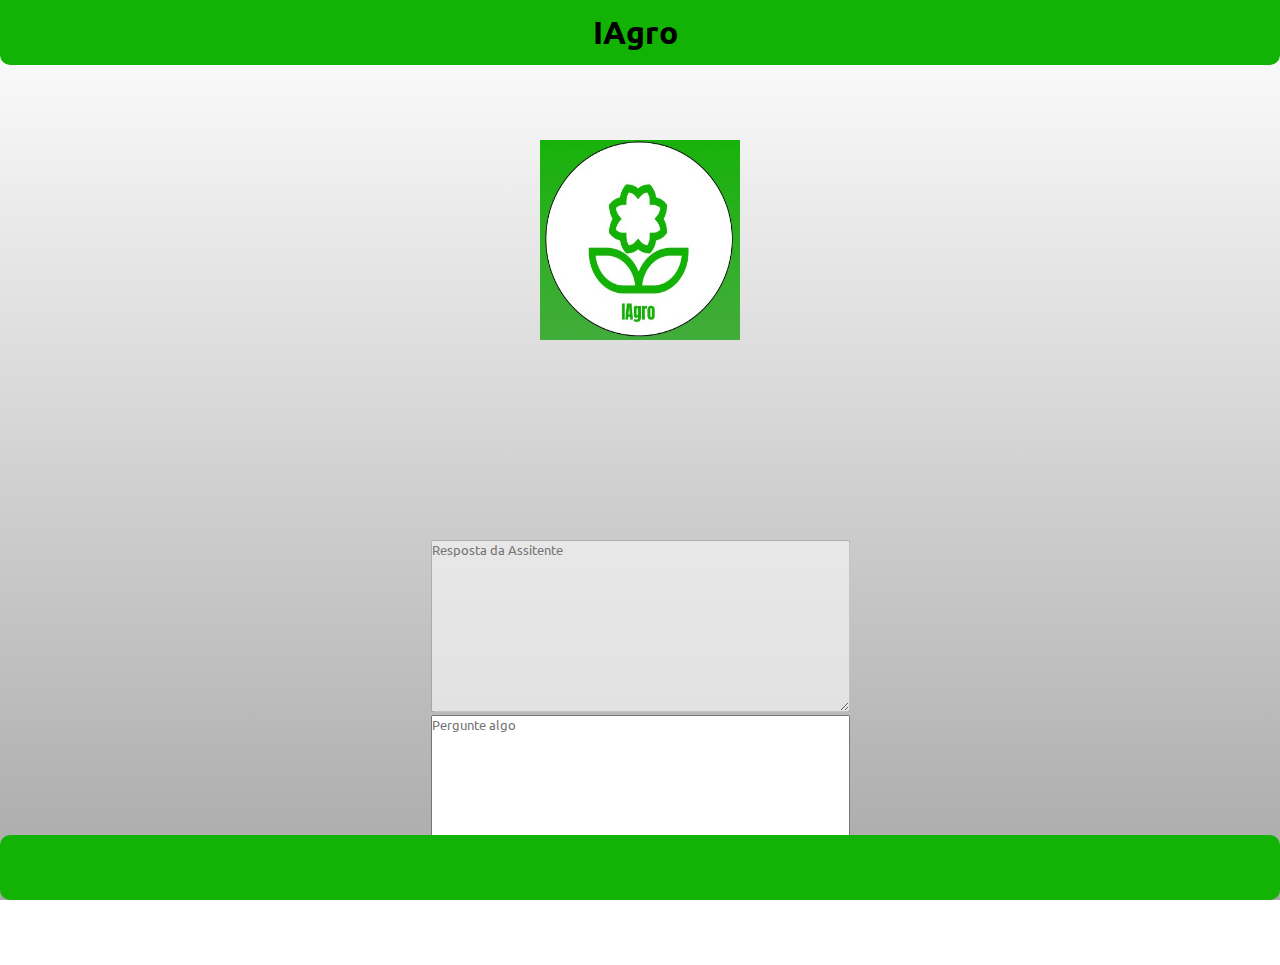
<file: assistente/indexAssistente.html>
<!DOCTYPE html>
<html lang="pt-br">
  <head>
    <meta charset="UTF-8" />
    <meta name="viewport" content="width=device-width, initial-scale=1.0" />
    <link rel="stylesheet" href="/assistente/css/style.css"/>
    <link rel="stylesheet" href="https://cdnjs.cloudflare.com/ajax/libs/font-awesome/6.5.1/css/all.min.css" integrity="sha512-DTOQO9RWCH3ppGqcWaEA1BIZOC6xxalwEsw9c2QQeAIftl+Vegovlnee1c9QX4TctnWMn13TZye+giMm8e2LwA==" crossorigin="anonymous" referrerpolicy="no-referrer" />
    <title>Assitente Virtual</title>
  </head>
  <body>
    <header>
        <abbr title="voltar"><a href="/Home/indexHome.html" id="voltar"><i class="fa-solid fa-arrow-left"></i></a></abbr>
        <h1>IAgro</h1>
        <abbr title="usuario"><a href="#"><a href="/update/indexUpdate.html"><i class="fa-solid fa-user"></i></a></a></abbr>
        </a>
    </header>
    <main> 
        <div id="flor">
            <img src="/APIWeather/assets/LOGO.jpeg" alt="flor">
        </div>
        <div class="inputIa">
            <section class="content">
            <textarea
                id="result"
                disabled
                placeholder="Resposta da Assitente"
                rows="10" cols="50"
            ></textarea><br>
            <textarea id="inputQuestion" placeholder="Pergunte algo" rows="10" cols="50"></textarea>
            </section>
        </div>
    </main>
    <script src="/assistente/js/script.js"></script>
  </body>
  <footer class="foot">
    <abbr title="home"><a href="/Home/indexHome.html"><i class="fa-solid fa-house"></i></a></abbr>
        <abbr title="Clima"><a href="../APIWeather/index.html"><i class="fa-solid fa-temperature-high"></i></a></abbr>
        <abbr title="Ia"><a href="/assistente/indexAssistente.html"><i class="fa-solid fa-robot"></i></a></abbr>
        <abbr title="Fases da Lua"><a href="../FaseDaLua/indexMoon.html"><i class="fa-solid fa-moon"></i></a></abbr>
        <abbr title="Informações"><a href="/informações/indexInfo.html"><i class="fa-solid fa-star"></i></a></abbr>
  </footer>
</html>
</file>
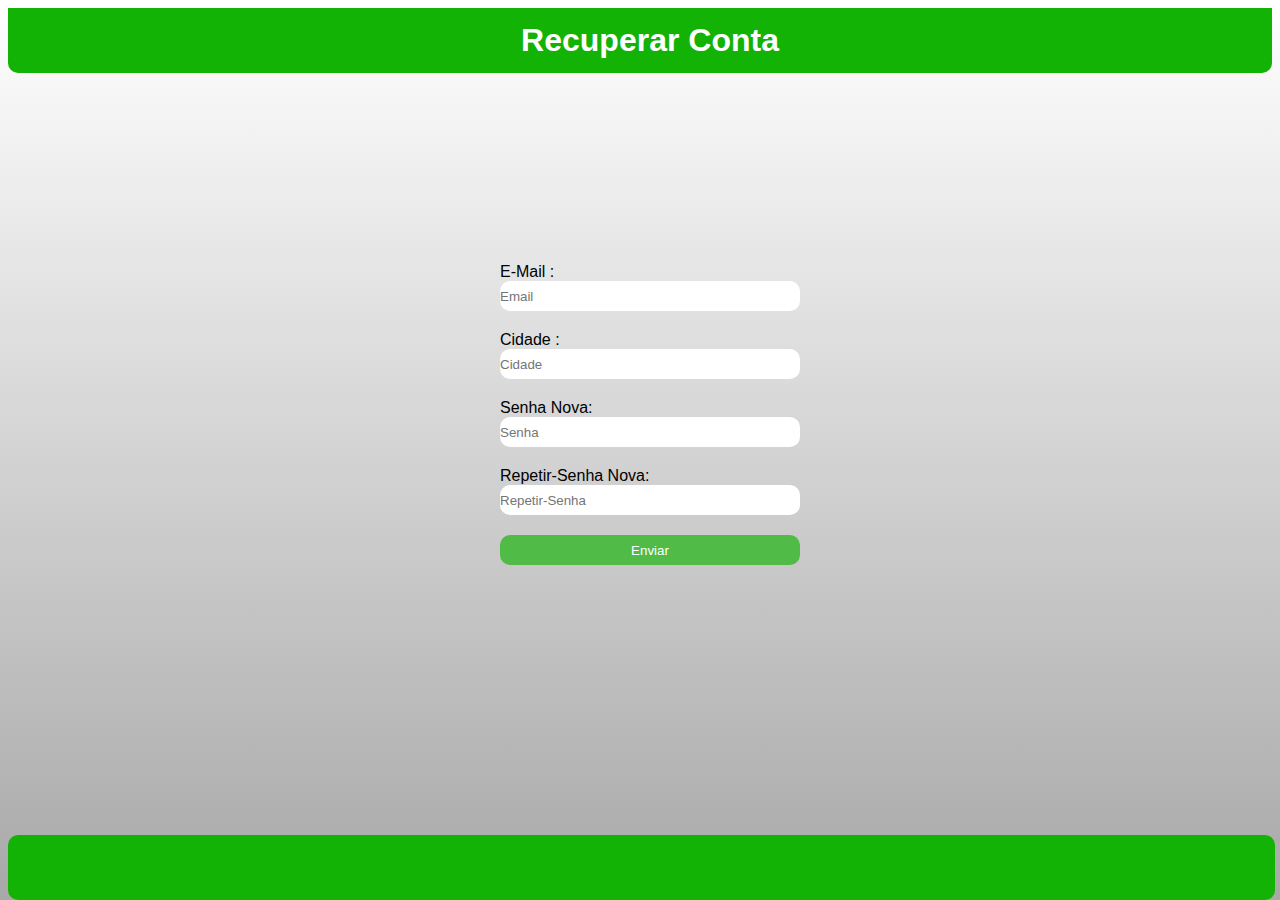
<file: esqueceuSenha/indexEsqSenha.html>
<!DOCTYPE html>
<html lang="pt-br">
  <head>
    <meta charset="UTF-8" />
    <meta name="viewport" content="width=device-width, initial-scale=1.0" />
    <link rel="stylesheet" href="/esqueceuSenha/css/style.css">
    <link rel="stylesheet" href="https://cdnjs.cloudflare.com/ajax/libs/font-awesome/6.5.1/css/all.min.css" integrity="sha512-DTOQO9RWCH3ppGqcWaEA1BIZOC6xxalwEsw9c2QQeAIftl+Vegovlnee1c9QX4TctnWMn13TZye+giMm8e2LwA==" crossorigin="anonymous" referrerpolicy="no-referrer" />
    <title>Esqueceu a Senha</title>
  </head>
  <body>
    <header>
        <abbr title="volta"><a href="/login/indexLogin.html" id="voltar"><i class="fa-solid fa-arrow-left"></i></a></abbr>
        <h1>Recuperar Conta</h1>
        <span></span>
    </header>
    <section id="sec">
      <form id="Recuperar">
        <div class="Emaill">
          <label for="Email" id="label_E-mail" class="label"> E-Mail : </label>
          <input type="text" id="Email" placeholder="Email" class="input" required />
        </div>
        <div class="Emaill">
          <label for="Cidade" id="label_Cidade" class="label"> Cidade : </label>
          <input type="text" id="Cidade" placeholder="Cidade" class="input" required />
        </div>
        <div class="Emaill">
          <label for="Senha_Nova" id="label_Senha" class="label"> Senha Nova: </label>
          <input type="password" id="Senha_Nova" placeholder="Senha" class="input" required />
        </div>
        <div class="Emaill">
          <label for="Senha_Nova2" id="label_SenhaNova2" class="label"
            >Repetir-Senha Nova:
          </label>
          <input
          type="password"
          id="Senha_Nova2"
          placeholder="Repetir-Senha" class="input"
          required
        />
        </div>     
        <div class="Emaill">
          <button type="button" value="Envio" id="btnE">Enviar</button>
        </div>
      </form>
    </section>
    <footer>
           
    </footer>
    <script src="/esqueceuSenha/js/script.js"></script>
  </body>
</html>
</file>
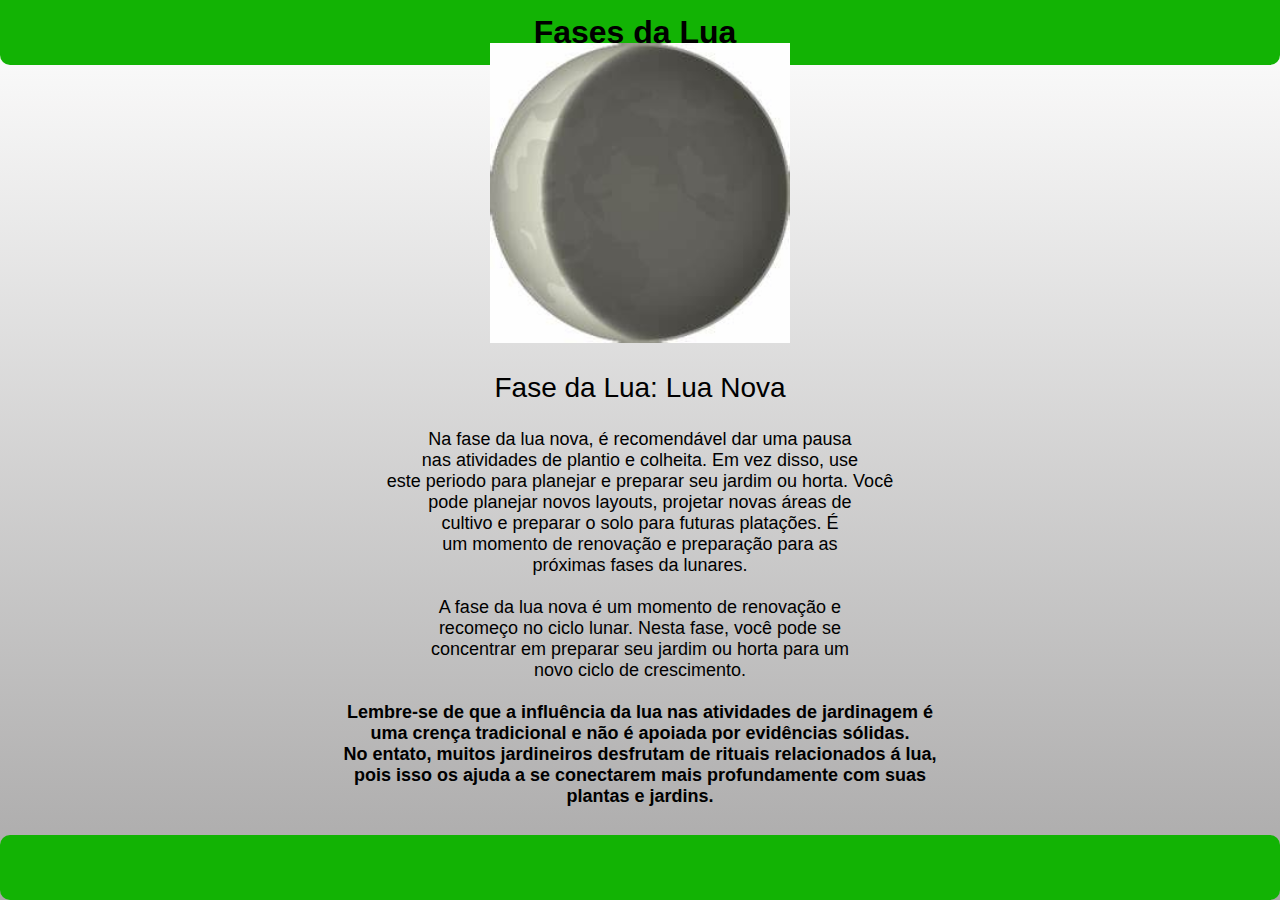
<file: FaseDaLua/indexMoon.html>
<!DOCTYPE html>
<html lang="pt-BR">
<head>
  <meta charset="UTF-8">
  <meta name="viewport" content="width=device-width, initial-scale=1.0">
  <title>Fases da Lua</title>
  <link rel="stylesheet" href="style.css">
  <link rel="stylesheet" href="https://cdnjs.cloudflare.com/ajax/libs/font-awesome/6.5.1/css/all.min.css" integrity="sha512-DTOQO9RWCH3ppGqcWaEA1BIZOC6xxalwEsw9c2QQeAIftl+Vegovlnee1c9QX4TctnWMn13TZye+giMm8e2LwA==" crossorigin="anonymous" referrerpolicy="no-referrer" />
</head>
<body>
    <header>
        <abbr title="voltar"><a href="../Home/indexHome.html" id="voltar"><i class="fa-solid fa-arrow-left"></i></a></abbr>
        <h1>Fases da Lua</h1>
        <abbr title="usuario"><a href="#"><a href="/update/indexUpdate.html"><i class="fa-solid fa-user"></i></a></a></abbr>
    </header>
    <main>
        <div id="phase">
            <div id="LuaNova" class="hide"><img src="../APIWeather/assets/nova.jpg" alt="nova"></div>
            <div id="LuaCrescente" class="hide"><img src="../APIWeather/assets/crescente.jpg" alt="" ></div>
            <div id="LuaCheia" class="hide"><img src="../APIWeather/assets/cheia.jpg" alt="" ></div>
            <div id="LuaMinguante" class="hide"><img src="../APIWeather/assets/minguante.jpg" alt="" ></div>
        </div>
        <div id="moon-phase"></div>
        <div id="moon-info"></div>
    </main>
    <footer class="foot">
        <abbr title="home"><a href="../Home/indexHome.html"><i class="fa-solid fa-house"></i></a></abbr>
        <abbr title="Clima"><a href="../APIWeather/index.html"><i class="fa-solid fa-temperature-high"></i></a></abbr>
        <abbr title="Ia"><a href="/assistente/indexAssistente.html"><i class="fa-solid fa-robot"></i></a></abbr>
        <abbr title="Fases da Lua"><a href="#"><i class="fa-solid fa-moon"></i></a></abbr>
        <abbr title="Informações"><a href="/informações/indexInfo.html"><i class="fa-solid fa-star"></i></a></abbr>
    </footer>
<script src="scriptMoonfase.js"></script>
</body>
</html>
</file>
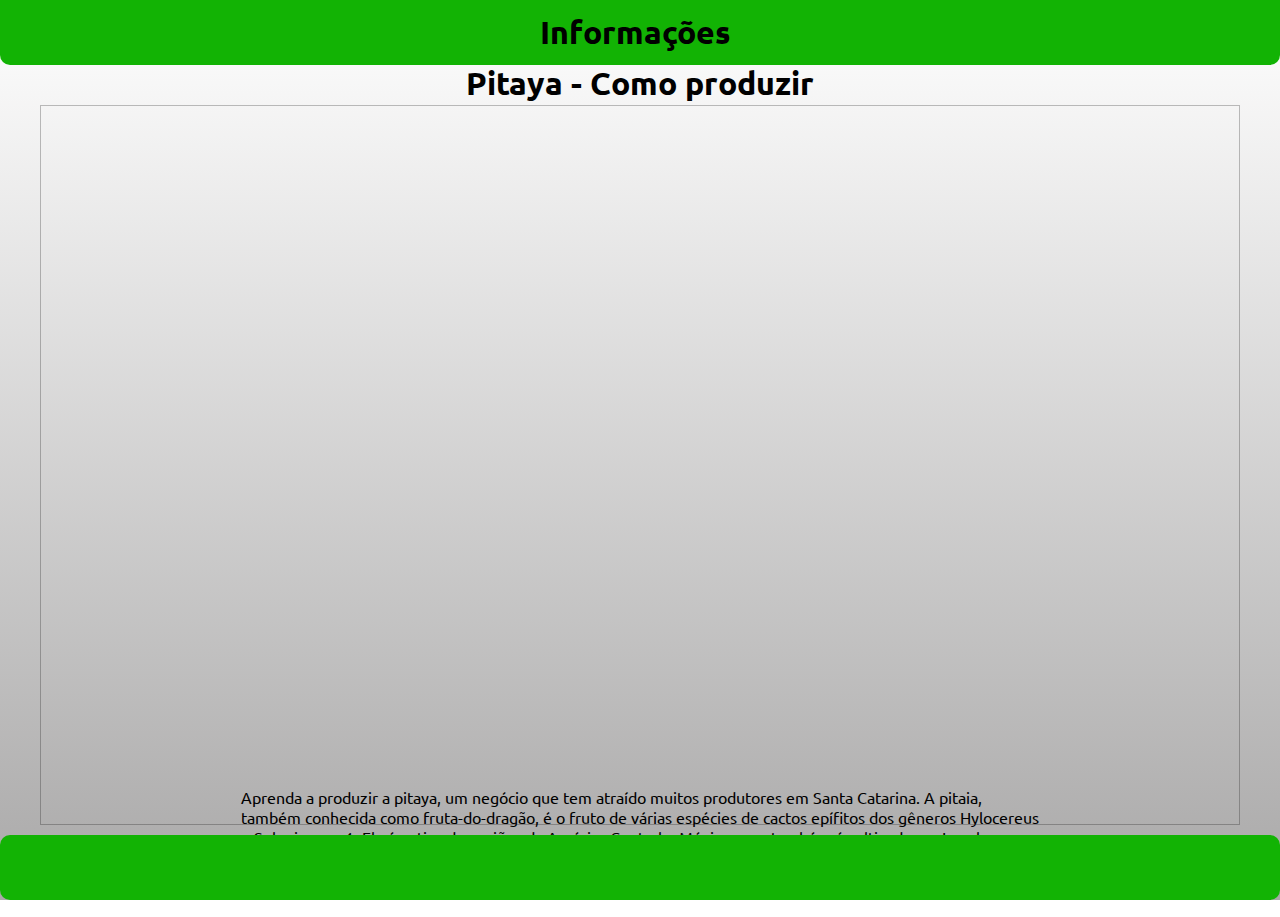
<file: informações/indexInfo.html>
<!DOCTYPE html>
<html lang="pt-BR">
<head>
    <meta charset="UTF-8">
    <meta name="viewport" content="width=device-width, initial-scale=1.0">
    <title>Informações</title>
    <link rel="stylesheet" href="https://cdnjs.cloudflare.com/ajax/libs/font-awesome/6.5.1/css/all.min.css" integrity="sha512-DTOQO9RWCH3ppGqcWaEA1BIZOC6xxalwEsw9c2QQeAIftl+Vegovlnee1c9QX4TctnWMn13TZye+giMm8e2LwA==" crossorigin="anonymous" referrerpolicy="no-referrer" />
    <link rel="stylesheet" href="/informações/css/style.css">
</head>
<body>
    <header>
        <abbr title="voltar"><a href="../Home/indexHome.html" id="voltar"><i class="fa-solid fa-arrow-left"></i></a></abbr>
        <h1>Informações</h1>
        <abbr title="usuario"><a href="#"><a href="/update/indexUpdate.html"><i class="fa-solid fa-user"></i></a></a></abbr>
    </header>
    <main>
        <div id="nome" class="container">
            <h1>Pitaya - Como produzir</h1>
        </div>
        <div id="video" class="container">
            <iframe width="560" height="315" src="https://www.youtube.com/embed/TQr13MZrkSg?si=pMfINgiQd7wiU7pM" title="YouTube video player" frameborder="0" allow="accelerometer; autoplay; clipboard-write; encrypted-media; gyroscope; picture-in-picture; web-share" allowfullscreen></iframe>
        </div>
        <div>
            <p id="info" class="container">Aprenda a produzir a pitaya, um negócio que tem atraído muitos produtores em Santa Catarina.
                A pitaia,<br> também conhecida como fruta-do-dragão, é o fruto de várias espécies de cactos epífitos dos gêneros Hylocereus<br> e Selenicereus1. Ela é nativa de regiões da América Central e México, mas também é cultivada em Israel,<br> no Brasil e na China1. Existem três variações de cor da fruta: a pitaia vermelha, a pitaia amarela e a pitaia branca
            </p>
        </div>
    </main>
    <footer class="foot">
        <abbr title="home"><a href="../Home/indexHome.html"><i class="fa-solid fa-house"></i></a></abbr>
        <abbr title="Clima"><a href="../APIWeather/index.html"><i class="fa-solid fa-temperature-high"></i></a></abbr>
        <abbr title="Ia"><a href="/assistente/indexAssistente.html"><i class="fa-solid fa-robot"></i></a></abbr>
        <abbr title="Fases da Lua"><a href="/FaseDaLua/indexMoon.html"><i class="fa-solid fa-moon"></i></a></abbr>
        <abbr title="Informações"><a href="#"><i class="fa-solid fa-star"></i></a></abbr>
    </footer>
</body>
</html>
</file>
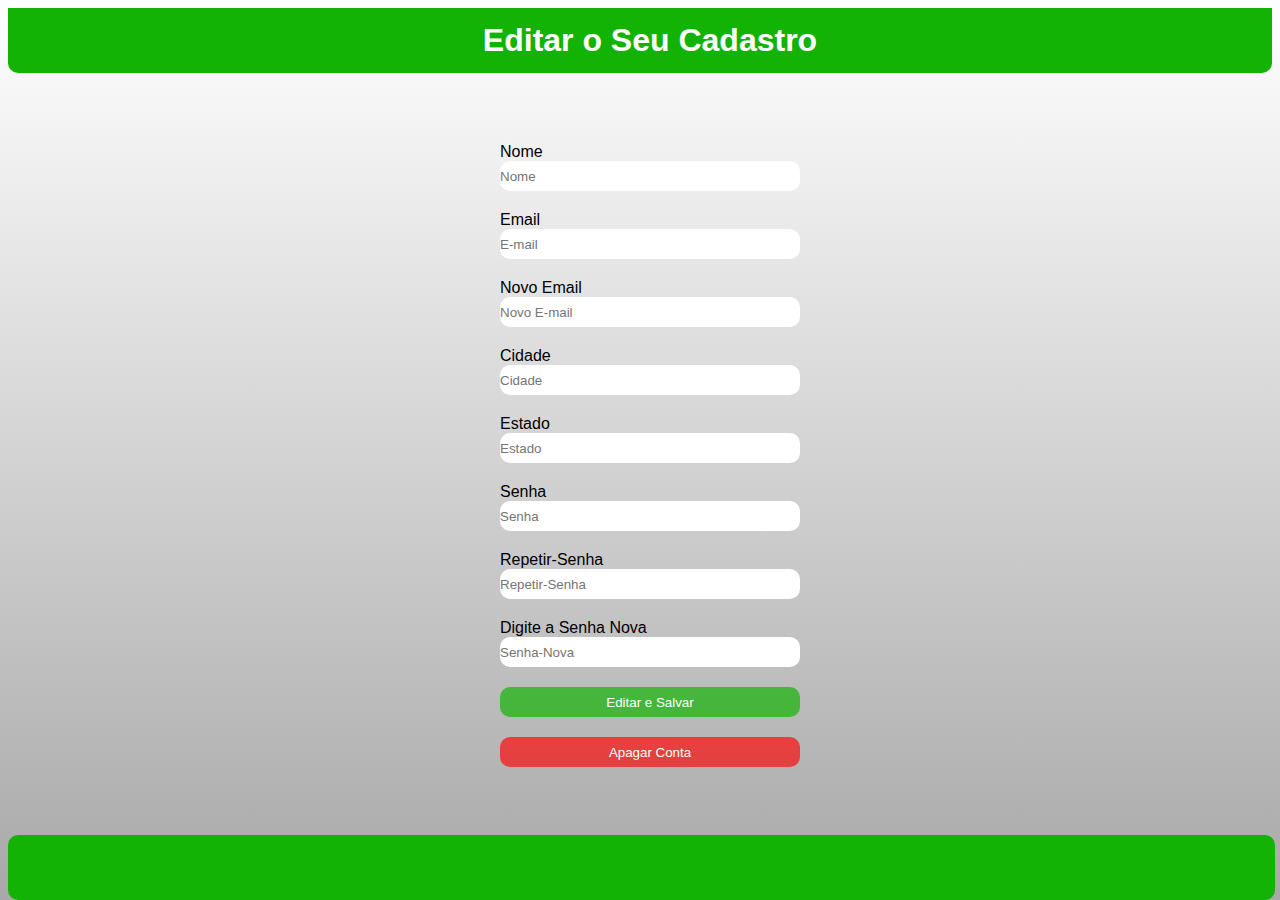
<file: update/indexUpdate.html>
<!DOCTYPE html>
<html lang="pt-br">
  <head>
    <meta charset="UTF-8" />
    <meta name="viewport" content="width=device-width, initial-scale=1.0" />
    <title>Editar Dados</title>
    <link rel="stylesheet" href="/update/css/style.css" />
    <link rel="stylesheet" href="https://cdnjs.cloudflare.com/ajax/libs/font-awesome/6.5.1/css/all.min.css" integrity="sha512-DTOQO9RWCH3ppGqcWaEA1BIZOC6xxalwEsw9c2QQeAIftl+Vegovlnee1c9QX4TctnWMn13TZye+giMm8e2LwA==" crossorigin="anonymous" referrerpolicy="no-referrer" />
    <style>
      #popup {
        display: none;
        position: fixed;
        top: 50%;
        left: 50%;
        transform: translate(-50%, -50%);
        padding: 20px;
        background: #fff;
        border: 1px solid #ccc;
        box-shadow: 0 2px 10px rgba(0, 0, 0, 0.1);
        z-index: 1000;
      }
      #sim {
        background-color: red;
      }
      #nao {
        background-color: green;
      }
    </style>
  </head>
  <body>
    <header>
        <abbr title="voltar"><a href="/Home/indexHome.html" id="voltar"><i class="fa-solid fa-arrow-left"></i></a></abbr>
        <h1>Editar o Seu Cadastro</h1>
        <p></p>
    </header>
    <section id="sec">
      <form id="Edicao">
        <div class="container">
          <label for="Nome" id="Label_nome" class="label">Nome </label>
          <input type="text" id="Nome" placeholder="Nome" class="imput" />
        </div>
        <div class="container">
          <label for="E-mail" id="label_email" class="label">Email </label>
          <input type="email" id="Email" placeholder="E-mail" class="imput" />
        </div>
        <div class="container">
          <label for="E-mail" id="label_email_novo" class="label">
            Novo Email
          </label>
          <input
            type="email"
            id="Email_Novo"
            placeholder="Novo E-mail"
            class="imput"
          />
        </div>
        <div class="container">
          <label for="Cidade" id="label_cidade" class="label">Cidade </label>
          <input type="text" id="Cidade" placeholder="Cidade" class="imput" />
        </div>
        <div class="container">
          <label for="Estado" id="Label_Estado" class="label">Estado </label>
          <input type="text" id="Estado" placeholder="Estado" class="imput" />
        </div>
        <div class="container">
          <label for="Senha" id="label_senha" class="label">Senha </label>
          <input type="password" id="Senha" placeholder="Senha" class="imput" />
        </div>
        <div class="container">
          <label for="Senha" id="label_repetir_senha" class="label"
            >Repetir-Senha
          </label>
          <input
            type="password"
            id="Repetir-Senha"
            class="imput"
            placeholder="Repetir-Senha"
          />
        </div>
        <div class="container">
          <label for="Senha" id="label_senhaNova" class="label"
            >Digite a Senha Nova
          </label>
          <input
            type="password"
            id="SenhaNova"
            placeholder="Senha-Nova"
            class="imput"
          />
        </div>
        <div class="container">
          <button type="button" value="Editar" id="BtnE" class="Btn">
            Editar e Salvar
          </button>
        </div>
        <div class="container">
          <button type="button" value="Apagar" id="BtnD" class="Btn">
            Apagar Conta
          </button>
        </div>
      </form>
    </section>
    <script src="/update/js/script.js"></script>
  </body>
  <div class="container" id="popup">
    <p id="MSG"></p>
    <button type="button" id="sim">Sim</button>
    <button type="button" id="nao" onclick="FecharMsg()">Não</button>
  </div>
  <footer></footer>
</html>
</file>
<file: assistente/css/style.css>
@import url('https://fonts.googleapis.com/css2?family=Carter+One&family=Ubuntu:wght@300&display=swap');

* {
    padding: 0;
    margin: 0;
    box-sizing: border-box;
    font-family: "Ubuntu", sans-serif;
}

html {
    width: 100vw;
    height: 100vh;
    font-family: "Ubuntu", Helvetica, sans-serif;
    background: linear-gradient(#fff, #a9a8a8);
    background-repeat: no-repeat;
    overflow: hidden;
    display: flexbox;
    flex-direction: column;
    align-items: center;
    justify-content: space-between;
}

header{
    display: flex;
    flex-direction: row;
    align-items: center;
    justify-content: space-between;
    background-color: #12b304;
    border-radius: 0px 0px 10px 10px;
    width: 100vw;
    height: 65px;
    padding: .8rem;
}

a {
    color: white;
    font-size: 30px;
    text-decoration: none;
    padding-left: 10px;
    opacity: 0.8;
}

a:hover {
    opacity: 1;
}

#flor {
    border-radius: 50%;
    display: flex;
    align-items: center;
    justify-content: center;
    padding-bottom: 200px;
}

#flor img{
    width: 200px;
    height: 200px;
    
}

.iputIa {
    display: flex;
    align-items: center;
    justify-content: center;
}

.putIa section textarea {
   display: flexbox;
}

main {
    height: 100vh;
    width: 100vw;
    display: flex;
    justify-content: center;
    align-items: center;
    flex-direction: column;
    
}

.foot{
    display: flex;
    flex-direction: row;
    align-items: center;
    justify-content: space-between;
    padding: .8rem;
    width: 100vw;
    height: 65px;
    background-color: #12b304;
    border-radius: 10px 10px;
    height: 65px;
    position: absolute;
    bottom: 0;
}
</file>
<file: esqueceuSenha/css/style.css>
* {
    padding: 0;
    border: 0;
    box-sizing: border-box;
}

html {
    width: 100vw;
    height: 100vh;
    font-family: Arial, Helvetica, sans-serif;
    background: linear-gradient(#fff, #a9a8a8);
    background-repeat: no-repeat;
    overflow: hidden;
}

header{
    display: flex;
    flex-direction: row;
    align-items: center;
    justify-content: space-between;
    background-color: #12b304;
    border-radius: 0px 0px 10px 10px;
    height: 65px;
    margin-bottom: 180px;
    color: #fff;
}

a {
    color: white;
    font-size: 30px;
    text-decoration: none;
    padding-left: 20px;
    opacity: 0.8;
}

#sec {
    display: flex;
    align-items: center;
    justify-content: center;
    padding-left: 20px;
}

.Emaill {
    display: grid;
    padding: 10px; 
}

.label{
    text-align: justify;
}

.input {
    width: 300px;
    height: 30px;
    border-radius: 10px;
}

#btnE {
    background-color: #13b304a9;
    color: #fff;
    width: 300px;
    height: 30px;
    border-radius: 10px;
}

#btnE:hover {
    background-color: #12b304;
    cursor: pointer;
}

a:hover {
    opacity: 1;
}

footer {
    width: 99vw;
    height: 65px;
    background-color: #12b304;
    border-radius: 10px 10px;
    height: 65px;
    position: absolute;
    bottom: 0;
  }
</file>
<file: FaseDaLua/style.css>
* {
    padding: 0;
    margin: 0;
    box-sizing: border-box;
    font-family: "Ubuntu", sans-serif;
}

html {
    width: 100vw;
    height: 100vh;
    font-family: "Ubuntu", Helvetica, sans-serif;
    background: linear-gradient(#fff, #a9a8a8);
    background-repeat: no-repeat;
    overflow: hidden;
}

header{
    display: flex;
    flex-direction: row;
    align-items: center;
    justify-content: space-between;
    background-color: #12b304;
    border-radius: 0px 0px 10px 10px;
    width: 100vw;
    height: 65px;
    padding: .8rem;
   
}

a {
    color: white;
    font-size: 30px;
    text-decoration: none;
    padding-left: 10px;
    opacity: 0.8;
}

a:hover {
    opacity: 1;
}

main {
    height: 80vh;
    display: flex;
    flex-direction: column;
    justify-content: center;
    align-items: center;
}

#moon-phase {
    text-align: center;
    font-size: 28px;
    padding: 25px;
}

.phase{
    width: 300px;
    height: 300px;
    display: flex;
    flex-direction: row;
    align-items: center;
}

#moon-info{
    text-align: center;
    font-size: 18px;
}

img {
    width: 300px;
    height: 300px;
}

.foot{
    display: flex;
    flex-direction: row;
    align-items: center;
    justify-content: space-between;
    padding: .8rem;
    width: 100vw;
    height: 65px;
    background-color: #12b304;
    border-radius: 10px 10px;
    height: 65px;
    position: absolute;
    bottom: 0;
}

.hide {
    display: none;
}
</file>
<file: informações/css/style.css>
@import url('https://fonts.googleapis.com/css2?family=Carter+One&family=Ubuntu:wght@300&display=swap');

* {
    padding: 0;
    margin: 0;
    box-sizing: border-box;
    font-family: "Ubuntu", sans-serif;
}

html {
    width: 100vw;
    height: 100vh;
    font-family: "Ubuntu", Helvetica, sans-serif;
    background: linear-gradient(#fff, #a9a8a8);
    background-repeat: no-repeat;
    overflow: hidden;
}

header{
    display: flex;
    flex-direction: row;
    align-items: center;
    justify-content: space-between;
    background-color: #12b304;
    border-radius: 0px 0px 10px 10px;
    width: 100vw;
    height: 65px;
    padding: .8rem;
   
}

a {
    color: white;
    font-size: 30px;
    text-decoration: none;
    padding-left: 10px;
    opacity: 0.8;
}

a:hover {
    opacity: 1;
}

main {
    height: 80vh;
    display: flex;
    flex-direction: column;
    justify-content: center;
    align-items: center;
    border: 1px solid rgba(0, 0, 0, 0.248);
    margin: 40px;
}

.container {
    margin: 50px;
}

main .container iframe{
    width: 40rem;
    height: 30rem;
}

.foot{
    display: flex;
    flex-direction: row;
    align-items: center;
    justify-content: space-between;
    padding: .8rem;
    width: 100vw;
    height: 65px;
    background-color: #12b304;
    border-radius: 10px 10px;
    height: 65px;
    position: absolute;
    bottom: 0;
}

.hide {
    display: none;
}
</file>
<file: update/css/style.css>
* {
    padding: 0;
    border: 0;
    box-sizing: border-box;
  }
  
  html {
    width: 100vw;
    height: 100vh;
    font-family: Arial, Helvetica, sans-serif;
    background: linear-gradient(#fff, #a9a8a8);
    background-repeat: no-repeat;
    overflow: hidden;
  }
  
  header {
    display: flex;
    flex-direction: row;
    align-items: center;
    justify-content: space-between;
    background-color: #12b304;
    border-radius: 0px 0px 10px 10px;
    height: 65px;
    margin-bottom: 60px;
    color: #fff;
  }
  
  a {
    color: white;
    font-size: 30px;
    text-decoration: none;
    padding-left: 20px;
  }
  
  #sec {
    display: flex;
    align-items: center;
    justify-content: center;
    padding-left: 20px;
  }
  
  #edicao {
    font-size: 20px;
  }
  
  .label {
    text-align: justify;
  }
  
  .imput {
    width: 300px;
    height: 30px;
    border-radius: 10px;
  }
  
  .container {
    display: grid;
    padding: 10px;
  }
  
  .Btn {
    width: 300px;
    height: 30px;
    border-radius: 10px;
  }
  
  #BtnE {
    background-color: #13b304b2;
    color: #fff;
  }
  
  #BtnE:hover {
    background-color: #13b304;
    cursor: pointer;
  }
  
  #BtnD {
    background-color: rgba(255, 0, 0, 0.652);
    color: #fff;
  }
  
  #BtnD:hover {
    background-color: red;
    cursor: pointer;
  }
  
  footer {
    width: 99vw;
    height: 65px;
    background-color: #12b304;
    border-radius: 10px 10px;
    height: 65px;
    position: absolute;
    bottom: 0;
  }
</file>
